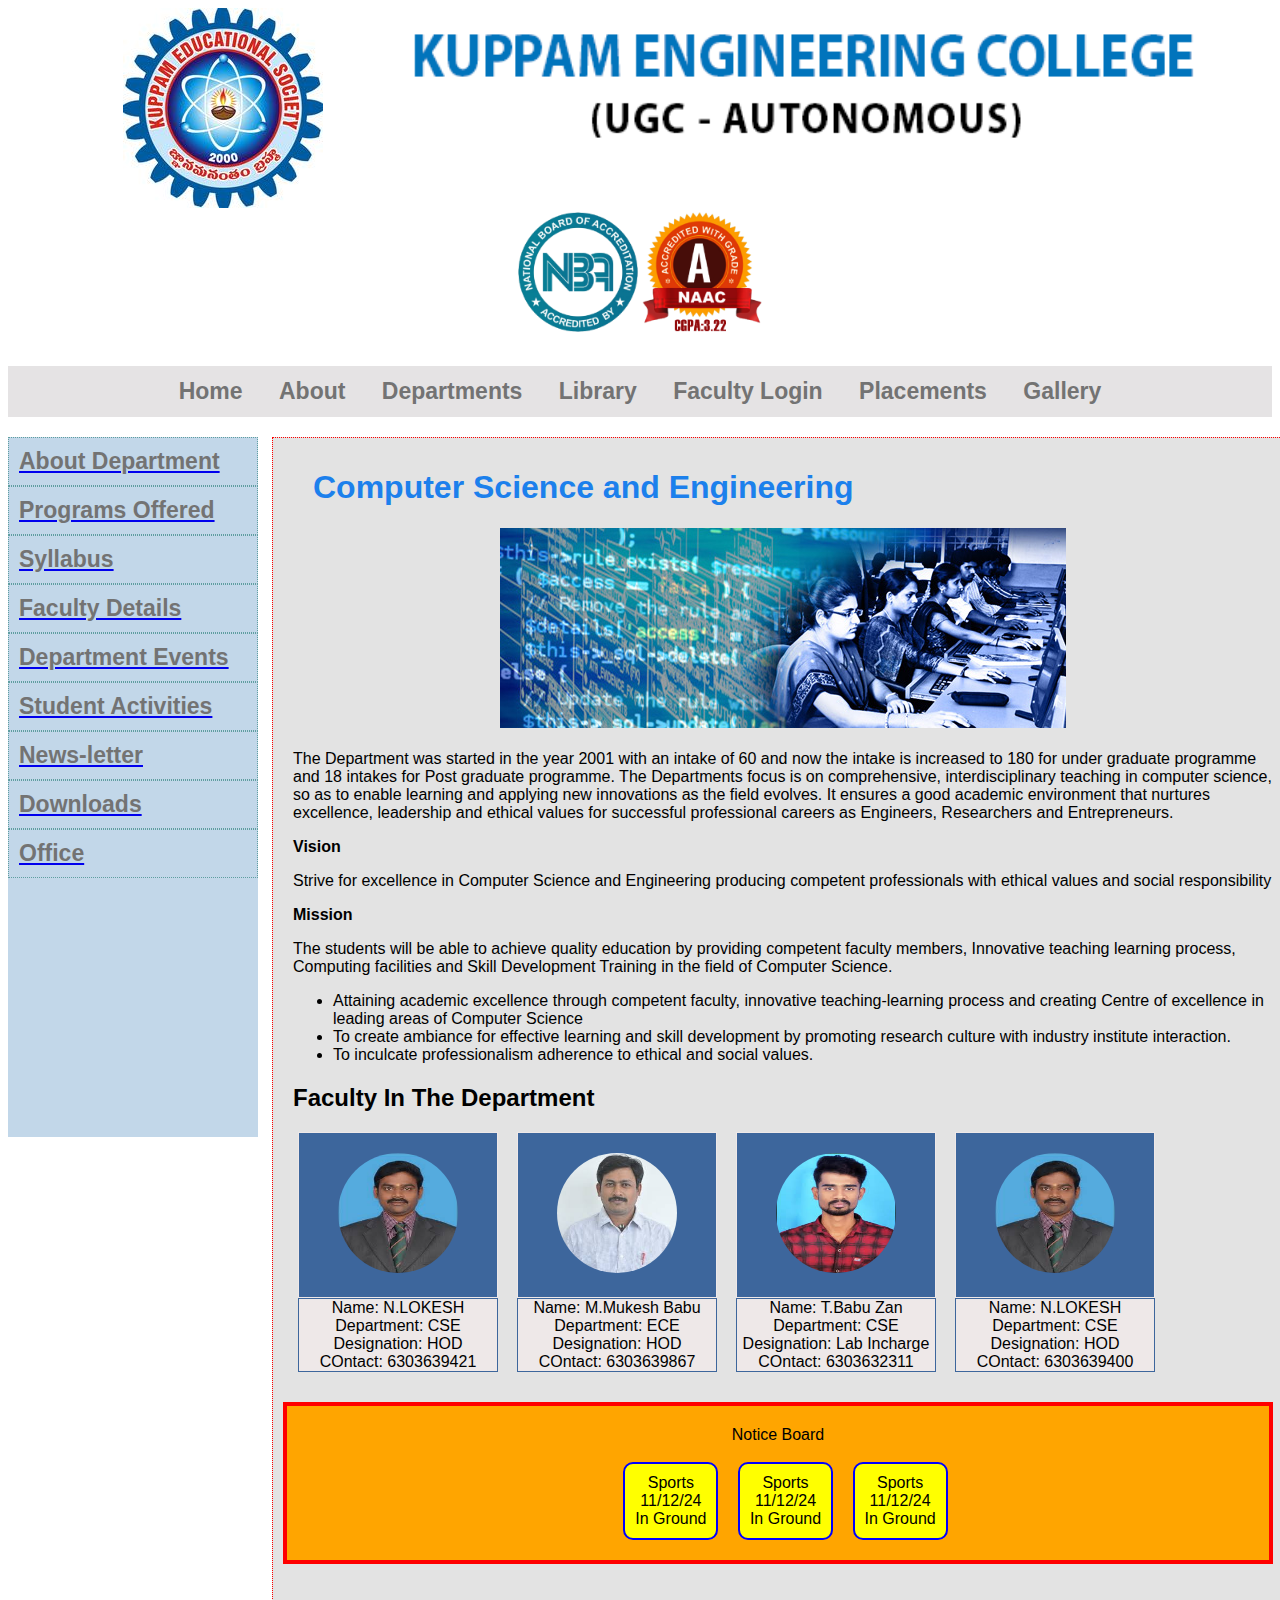
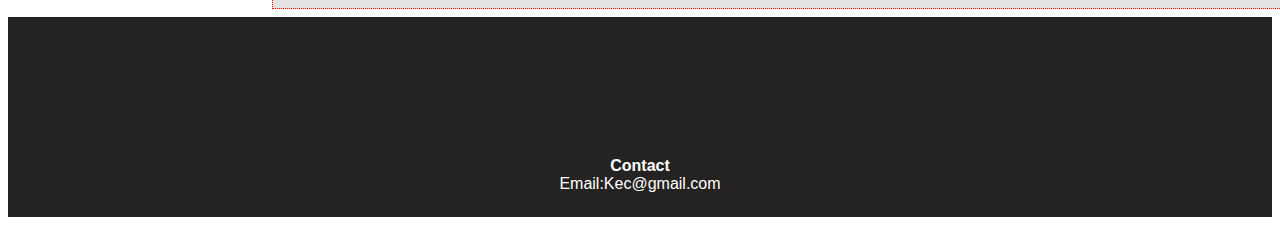
<file: index.html>
<!DOCTYPE html>
<html lang="en">
<head>
  <meta charset="UTF-8">
  <meta name="viewport" content="width=device-width, initial-scale=1.0">
  <title>Deparrtment Page</title>
  <link rel="stylesheet" href="styles.css">
</head>
<body>
  <!--Header-->
  <header>
    <div class="header-info">
      <div class="first">
        <img class="college-logo" src="kuppam-logo.jpg">
      </div>
      <div class="middle">
        <img class="college-title" src="kec-title.png" >
      </div>
      <div class="last">
        <img class="college-status" src="nbakec-1.png">
        <img class="college-status" src="NAAC-1.png">
      </div>
    </div>
    <!--Navigation-->
    <nav>
      <div class="navigation-system">
        <div class="nav-links">
          <a href="https://kec.ac.in/" class="links-nav">Home</a>
          <a href="https://kec.ac.in/" class="links-nav">About</a>
          <a href="https://kec.ac.in/" class="links-nav">Departments</a>
          <a href="https://kec.ac.in/" class="links-nav">Library</a>
          <a href="https://kec.ac.in/" class="links-nav">Faculty Login</a>
          <a href="https://kec.ac.in/" class="links-nav">Placements</a>
          <a href="https://kec.ac.in/" class="links-nav">Gallery</a>
        </div>
      </div>
    </nav>
  </header>
  <!--aside -->
  <aside class="menu-bar">
    <div class="sidebars-h">
      <a href="https://kec.ac.in/departments/computer-science-engineering/" ><div class="links-side">About Department</div></a>
      <a href="https://kec.ac.in/departments/computer-science-engineering/programs-offered/" ><div class="links-side">Programs Offered</div></a>
      <a href="https://kec.ac.in/departments/computer-science-engineering/syllabus/" ><div class="links-side">Syllabus</div></a>
      <a href="https://kec.ac.in/departments/computer-science-engineering/faculty-details/" ><div class="links-side">Faculty Details</div></a>
      <a href="https://kec.ac.in/departments/computer-science-engineering/departmental-activities/" ><div class="links-side">Department Events</div></a>
      <a href="https://kec.ac.in/departments/computer-science-engineering/departmental-activities/" ><div class="links-side">Student Activities</div></a>
      <a href="https://kec.ac.in/departments/computer-science-engineering/news-letter/" ><div class="links-side">News-letter</div></a>
      <a href="https://kec.ac.in/cse-downloads/" ><div class="links-side">Downloads</div></a>
      <a href="https://kec.ac.in/departments/computer-science-engineering/office/" ><div class="links-side">Office</div></a>
    </div>
  </aside>
  <!--main-->
  <main>
    <!--About Cse Department-->
    <div class="about-cse">
      <div class="department-title">
        <h1>Computer Science and Engineering</h1>
      </div>
      <div class="department-content">
        <br>
        <br>
        <div style="text-align: center;">
          <img src="kec-cse.jpg">
        </div>
        <br>
        The Department was started in the year 2001 with an intake of 60 and now the intake is 
        increased to 180 for under graduate programme and 18 intakes for Post graduate programme. 
        The Departments focus is on comprehensive, interdisciplinary teaching in computer science, so as 
        to enable learning and applying new innovations as the field evolves. It ensures a good academic 
        environment that nurtures excellence, leadership and ethical values for successful professional 
        careers as Engineers, Researchers and Entrepreneurs.
        <p>
          <Strong>
            Vision
          </Strong>
        </p>
        <p>
          Strive for excellence in Computer Science and Engineering producing competent professionals with ethical values and social responsibility
        </p>
        <p>
          <Strong>
            Mission
          </Strong>
        </p>
        <p>
          The students will be able to achieve quality education by providing competent faculty members, 
          Innovative teaching  learning process, Computing facilities and Skill Development Training in the 
          field of Computer Science.
        </p>
        <ul>
          <li>
            Attaining academic excellence through competent faculty, innovative teaching-learning 
            process and creating Centre of excellence in leading areas of Computer Science
          </li>
          <li>
            To create ambiance for effective learning and skill development by promoting research 
            culture with industry institute interaction.
          </li>
          <li>
            To inculcate professionalism adherence to ethical and social values.
          </li>
        </ul>
      </div>
      <!--Faculty Details cards-->
      <div class="faculty-cards">
        <h2 style="font-family:arial ; padding-left: 10px;">Faculty In The Department</h2>
        <div class="cards">
          <div class="f-cards">
            <div class="image-div">
              <img class="faculty-photo" src="images/cse-hod.jpeg">
            </div>
            <div class="faculty-details">
              <div>Name: N.LOKESH</div>
              <div>Department: CSE</div>
              <div>Designation: HOD</div>
              <div>COntact: 6303639421</div>
            </div>
          </div>
          <div class="f-cards">
            <div class="image-div">
              <img class="faculty-photo" src="images/ece-hod.jpeg">
            </div>
            <div class="faculty-details">
              <div>Name: M.Mukesh Babu</div>
              <div>Department: ECE</div>
              <div>Designation: HOD</div>
              <div>COntact: 6303639867</div>
            </div>
          </div>
          <div class="f-cards">
            <div class="image-div">
              <img class="faculty-photo" src="images/assisstant.jpeg">
            </div>
            <div class="faculty-details">
              <div>Name: T.Babu Zan</div>
              <div>Department: CSE</div>
              <div>Designation: Lab Incharge</div>
              <div>COntact: 6303632311</div>
            </div>
          </div>
          <div class="f-cards">
            <div class="image-div">
              <img class="faculty-photo" src="images/cse-hod.jpeg">
            </div>
            <div class="faculty-details">
              <div>Name: N.LOKESH</div>
              <div>Department: CSE</div>
              <div>Designation: HOD</div>
              <div>COntact: 6303639400</div>
            </div>
          </div>
        </div>
      </div>
      <!--Notice Board-->
      <div class="notice-container">
        <div class="notice">Notice Board</div>
        <br>
        <div class="notices-info">
          <div class="names">Sports</div>
          <div class="names">11/12/24</div>
          <div class="names">In Ground</div>
        </div>
        <div class="notices-info">
          <div class="names">Sports</div>
          <div class="names">11/12/24</div>
          <div class="names">In Ground</div>
        </div>
        <div class="notices-info">
          <div class="names">Sports</div>
          <div class="names">11/12/24</div>
          <div class="names">In Ground</div>
        </div>
      </div>
    </div>
  </main>
  <!--Footer-->
  <footer>
    <div class="inner-footer">
      <div class="contact-info">
      </div>
      <div>
        <Strong>
          Contact
        </Strong>
      </div>
      <div>
        Email:Kec@gmail.com
      </div>
    </div>
  </footer>
</body>
</html>
</file>
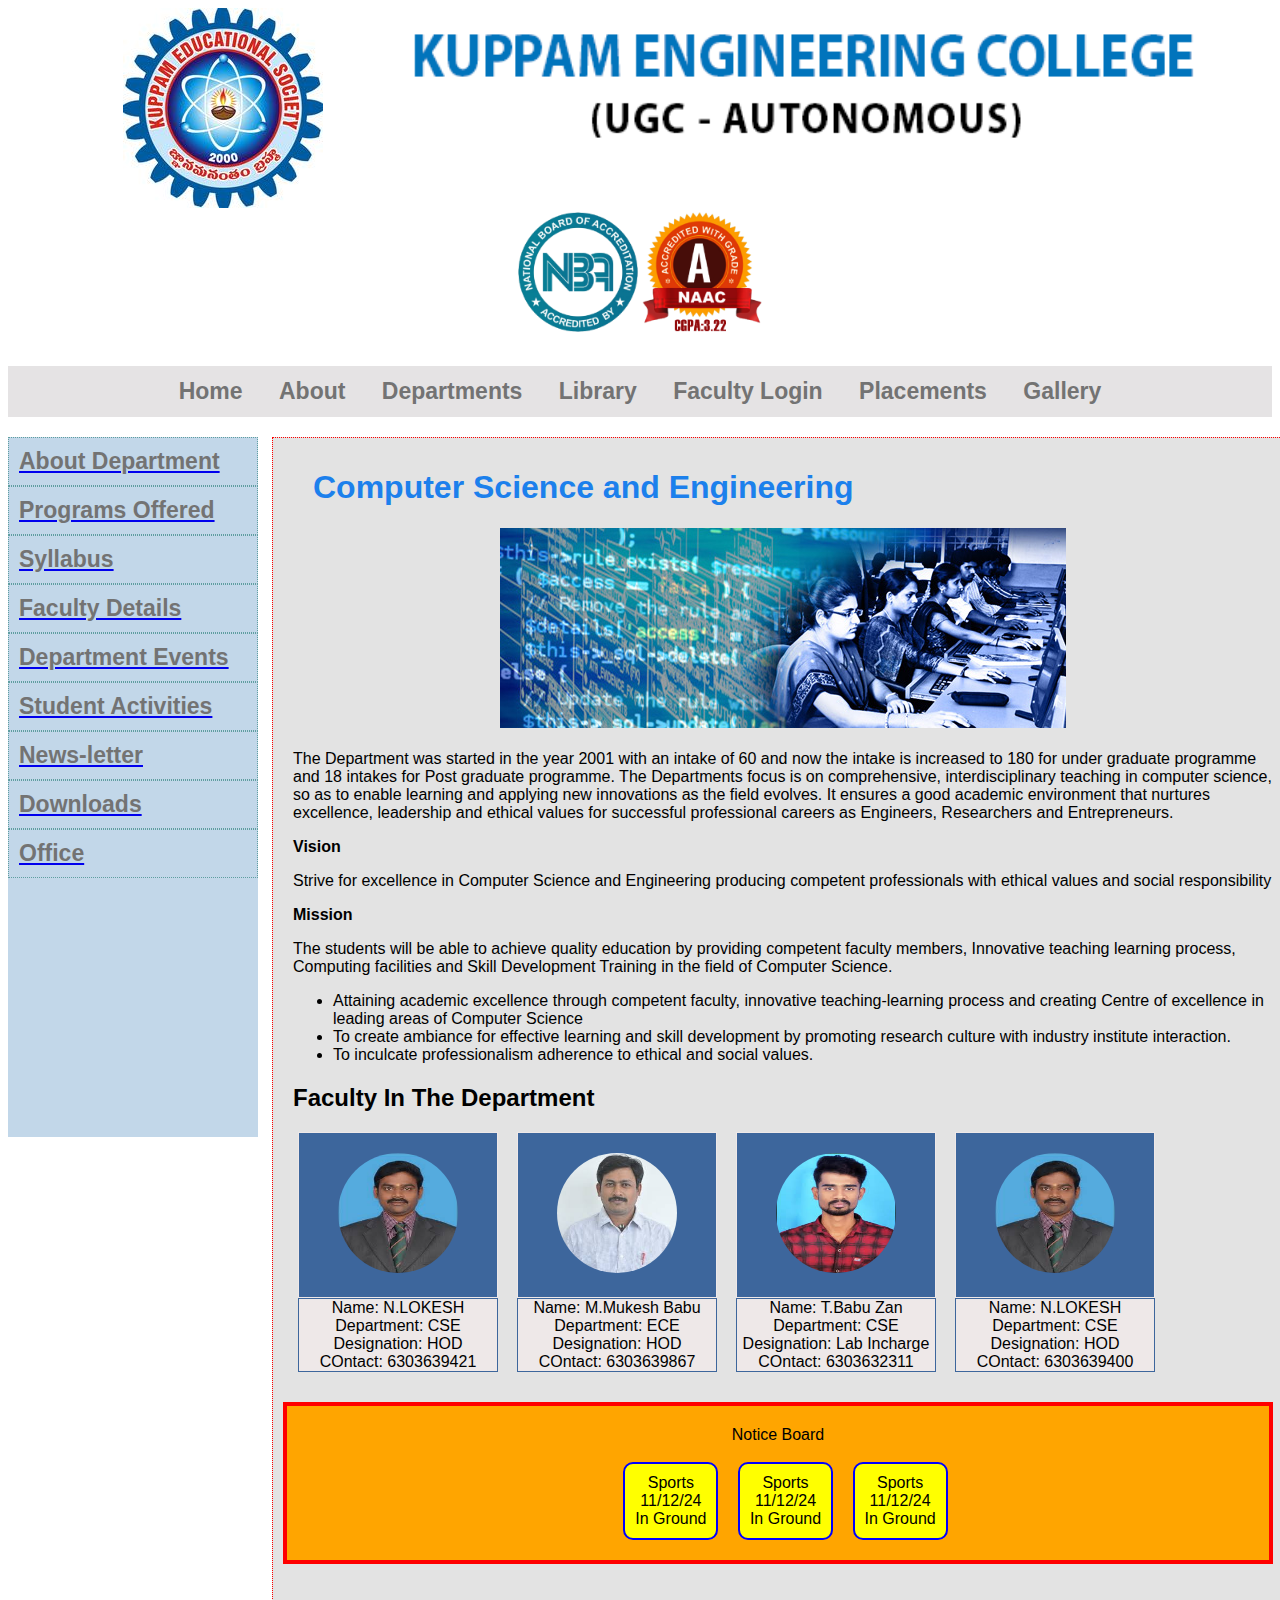
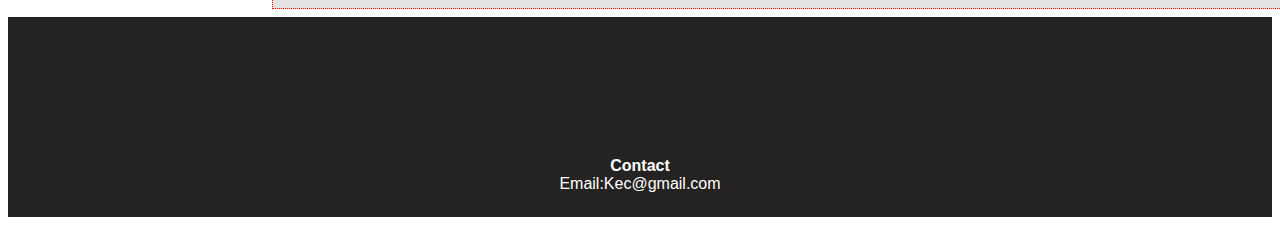
<file: department -page.html>
<!DOCTYPE html>
<html lang="en">
<head>
  <meta charset="UTF-8">
  <meta name="viewport" content="width=device-width, initial-scale=1.0">
  <title>Deparrtment Page</title>
  <link rel="stylesheet" href="styles.css">
</head>
<body>
  <!--Header-->
  <header>
    <div class="header-info">
      <div class="first">
        <img class="college-logo" src="kuppam-logo.jpg">
      </div>
      <div class="middle">
        <img class="college-title" src="kec-title.png" >
      </div>
      <div class="last">
        <img class="college-status" src="nbakec-1.png">
        <img class="college-status" src="NAAC-1.png">
      </div>
    </div>
    <!--Navigation-->
    <nav>
      <div class="navigation-system">
        <div class="nav-links">
          <a href="https://kec.ac.in/" class="links-nav">Home</a>
          <a href="https://kec.ac.in/" class="links-nav">About</a>
          <a href="https://kec.ac.in/" class="links-nav">Departments</a>
          <a href="https://kec.ac.in/" class="links-nav">Library</a>
          <a href="https://kec.ac.in/" class="links-nav">Faculty Login</a>
          <a href="https://kec.ac.in/" class="links-nav">Placements</a>
          <a href="https://kec.ac.in/" class="links-nav">Gallery</a>
        </div>
      </div>
    </nav>
  </header>
  <!--aside -->
  <aside class="menu-bar">
    <div class="sidebars-h">
      <a href="https://kec.ac.in/departments/computer-science-engineering/" ><div class="links-side">About Department</div></a>
      <a href="https://kec.ac.in/departments/computer-science-engineering/programs-offered/" ><div class="links-side">Programs Offered</div></a>
      <a href="https://kec.ac.in/departments/computer-science-engineering/syllabus/" ><div class="links-side">Syllabus</div></a>
      <a href="https://kec.ac.in/departments/computer-science-engineering/faculty-details/" ><div class="links-side">Faculty Details</div></a>
      <a href="https://kec.ac.in/departments/computer-science-engineering/departmental-activities/" ><div class="links-side">Department Events</div></a>
      <a href="https://kec.ac.in/departments/computer-science-engineering/departmental-activities/" ><div class="links-side">Student Activities</div></a>
      <a href="https://kec.ac.in/departments/computer-science-engineering/news-letter/" ><div class="links-side">News-letter</div></a>
      <a href="https://kec.ac.in/cse-downloads/" ><div class="links-side">Downloads</div></a>
      <a href="https://kec.ac.in/departments/computer-science-engineering/office/" ><div class="links-side">Office</div></a>
    </div>
  </aside>
  <!--main-->
  <main>
    <!--About Cse Department-->
    <div class="about-cse">
      <div class="department-title">
        <h1>Computer Science and Engineering</h1>
      </div>
      <div class="department-content">
        <br>
        <br>
        <div style="text-align: center;">
          <img src="kec-cse.jpg">
        </div>
        <br>
        The Department was started in the year 2001 with an intake of 60 and now the intake is 
        increased to 180 for under graduate programme and 18 intakes for Post graduate programme. 
        The Departments focus is on comprehensive, interdisciplinary teaching in computer science, so as 
        to enable learning and applying new innovations as the field evolves. It ensures a good academic 
        environment that nurtures excellence, leadership and ethical values for successful professional 
        careers as Engineers, Researchers and Entrepreneurs.
        <p>
          <Strong>
            Vision
          </Strong>
        </p>
        <p>
          Strive for excellence in Computer Science and Engineering producing competent professionals with ethical values and social responsibility
        </p>
        <p>
          <Strong>
            Mission
          </Strong>
        </p>
        <p>
          The students will be able to achieve quality education by providing competent faculty members, 
          Innovative teaching  learning process, Computing facilities and Skill Development Training in the 
          field of Computer Science.
        </p>
        <ul>
          <li>
            Attaining academic excellence through competent faculty, innovative teaching-learning 
            process and creating Centre of excellence in leading areas of Computer Science
          </li>
          <li>
            To create ambiance for effective learning and skill development by promoting research 
            culture with industry institute interaction.
          </li>
          <li>
            To inculcate professionalism adherence to ethical and social values.
          </li>
        </ul>
      </div>
      <!--Faculty Details cards-->
      <div class="faculty-cards">
        <h2 style="font-family:arial ; padding-left: 10px;">Faculty In The Department</h2>
        <div class="cards">
          <div class="f-cards">
            <div class="image-div">
              <img class="faculty-photo" src="images/cse-hod.jpeg">
            </div>
            <div class="faculty-details">
              <div>Name: N.LOKESH</div>
              <div>Department: CSE</div>
              <div>Designation: HOD</div>
              <div>COntact: 6303639421</div>
            </div>
          </div>
          <div class="f-cards">
            <div class="image-div">
              <img class="faculty-photo" src="images/ece-hod.jpeg">
            </div>
            <div class="faculty-details">
              <div>Name: M.Mukesh Babu</div>
              <div>Department: ECE</div>
              <div>Designation: HOD</div>
              <div>COntact: 6303639867</div>
            </div>
          </div>
          <div class="f-cards">
            <div class="image-div">
              <img class="faculty-photo" src="images/assisstant.jpeg">
            </div>
            <div class="faculty-details">
              <div>Name: T.Babu Zan</div>
              <div>Department: CSE</div>
              <div>Designation: Lab Incharge</div>
              <div>COntact: 6303632311</div>
            </div>
          </div>
          <div class="f-cards">
            <div class="image-div">
              <img class="faculty-photo" src="images/cse-hod.jpeg">
            </div>
            <div class="faculty-details">
              <div>Name: N.LOKESH</div>
              <div>Department: CSE</div>
              <div>Designation: HOD</div>
              <div>COntact: 6303639400</div>
            </div>
          </div>
        </div>
      </div>
      <!--Notice Board-->
      <div class="notice-container">
        <div class="notice">Notice Board</div>
        <br>
        <div class="notices-info">
          <div class="names">Sports</div>
          <div class="names">11/12/24</div>
          <div class="names">In Ground</div>
        </div>
        <div class="notices-info">
          <div class="names">Sports</div>
          <div class="names">11/12/24</div>
          <div class="names">In Ground</div>
        </div>
        <div class="notices-info">
          <div class="names">Sports</div>
          <div class="names">11/12/24</div>
          <div class="names">In Ground</div>
        </div>
      </div>
    </div>
  </main>
  <!--Footer-->
  <footer>
    <div class="inner-footer">
      <div class="contact-info">
      </div>
      <div>
        <Strong>
          Contact
        </Strong>
      </div>
      <div>
        Email:Kec@gmail.com
      </div>
    </div>
  </footer>
</body>
</html>
</file>
<file: styles.css>
.college-logo{
  width:200px;
  height:200px;
}

.header-info{
 background-color: #FFFFFF;
 text-align: center;
 margin-bottom:30px;
}

.first,.middle,.last{
  display: inline-block;
}

.first{
  width:300px;
}
.middle{
  width:800px;
  margin-left:30px;
}
.college-title{
  width:800px;
  margin-bottom: 0px;
}
.last{
  width:300px;
}

.college-status{
  width:120px;
}
.navigation-system{
  background-color: #e5e3e4;
  padding:12px; 
  font-family: Arial;
  font-size: 23px;
  font-weight: bold;
  margin-bottom: 20px;;
}
 .links-nav{
  text-decoration: none;
  color: #737373;
  margin:15px;
} 

.links-nav:hover{
  background-color: black;
}

.nav-links{
  text-align: center;
}

.main-body {
  align-items: center;
  background-color: #f6f6f6;
}

.main-body {
  background-color: #f6f6f6;
  text-align: left; 
}

main, aside {
  display: inline-block;
  vertical-align: top; 
}

main {
  height: 990px;
  width: 990px;
  padding: 0px;
  margin-top:0px;
  display: inline-block;
}

aside {
  width: 250px; 
  background-color: #C2D7E9;
  margin-right: 10px; 
  height: 700px;
}

.about-cse {
  width: 100%; 
  padding: 10px;
  border: 1px dotted red;
  display: inline-block;
  height: 1150px;
  background-color: rgb(227, 227, 227);
}

.sidebars-h {
  width: 100%; 
}

.links-side { 
  display: block;
  text-decoration: none;
  color: #737373;
  font-family: Arial;
  font-size: 23px;
  font-weight: bold;
  padding: 10px;
  border: 1px dotted cadetblue;
}

.links-side:hover {
  background-color: black;
  color: white;
}

.department-title{
  float:left;
  color: rgb(28, 128, 236);
  font-weight: bold;
  font-family: arial;
  padding-left:30px;
}

.students{
  width:130px;
  margin-left: 50px;
}

.department-content{
  font-family: arial;
  padding-left:10px;
}

.f-cards{
  display:inline-block;
  width:200px;
  height:250px;
  padding:0px;
  vertical-align: top;
  margin-left:15px;
  text-align: center;
  font-family: arial;
}
.faculty-photo{
  width:120px;
  height:120px;
  border-radius: 90px;
  padding: 20px;
}
.image-div{
  background-color: rgb(61, 102, 156);
  border:1px solid rgb(238, 232, 232);
}
.faculty-details{
  background-color: rgb(238, 232, 232);
  border:1px solid rgb(61, 102, 156);
}
.notices-info{
  display:inline-block;
  border:2px solid blue;
  background-color: yellow;
  padding:10px;
  border-radius: 10px;
  margin-left:15px;
}

.notice-container{
  font-family:arial;
  text-align: center;
  background-color: orange;
  border:4px solid red;
  padding:20px;
  margin-top:20px;
}

.inner-footer{
  background-color: rgb(37, 34, 34);
  font-family: arial;
  font-style: bold;
  margin-top:190px;
  height:200px;
  text-align: center;
  color: white;
}

.contact-info{
  width:300px;
  height:140px;
}
</file>
